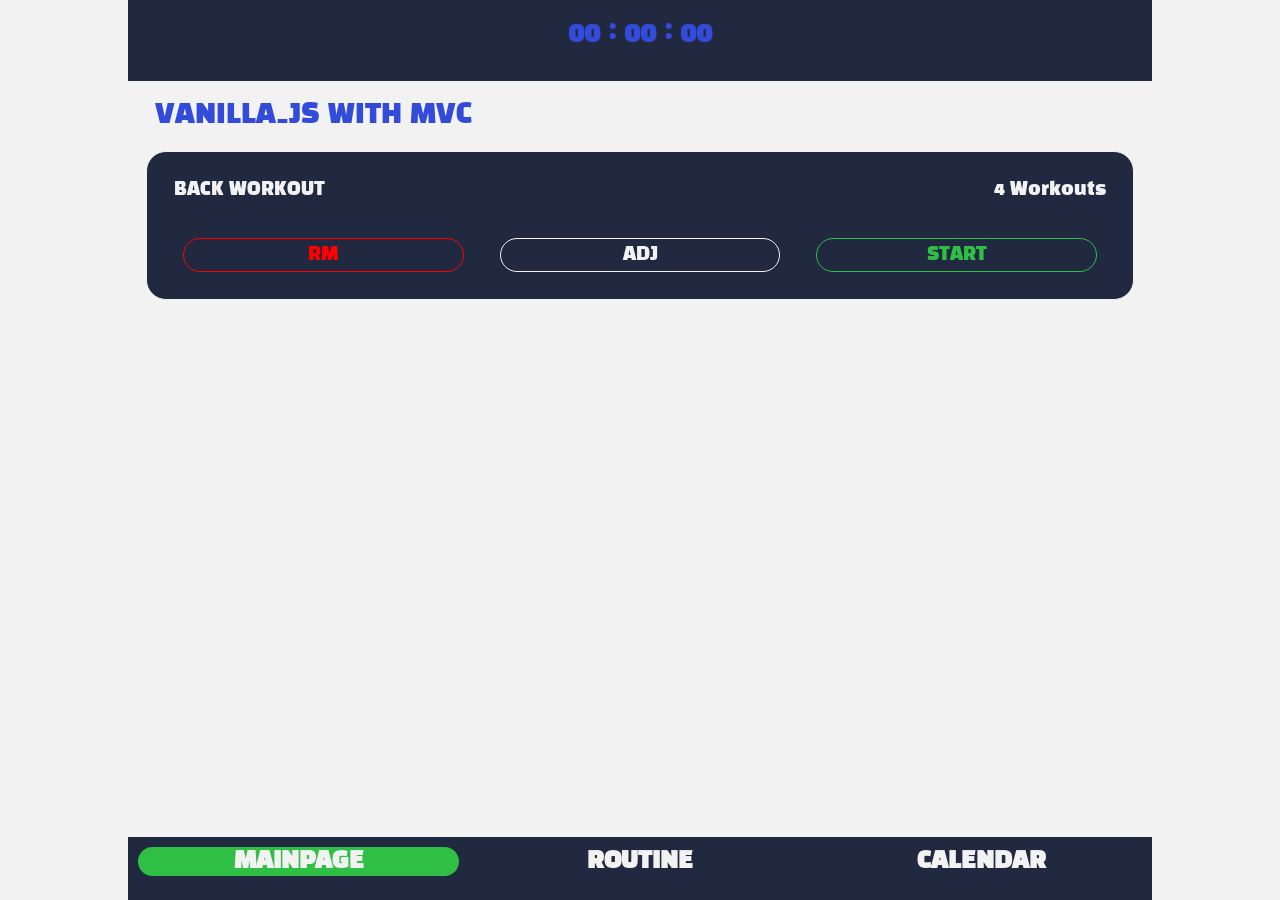
<file: index.html>
<!DOCTYPE html>
<html lang="kr">

<head>
  <meta charset="UTF-8">
  <meta http-equiv="X-UA-Compatible" content="IE=edge">
  <meta name="viewport" content="width=device-width, initial-scale=1.0">
  <title>CSKIM's Workout App with MVC Pattern</title>
  <link rel="stylesheet" href="./style.css">
</head>

<body>
  <!-- <div id = 'container'> -->
    <div class="view timer" style="display:none">00 : 00 : 00</div>
    <div class="view contents" style="display:none"></div>
    <div class="view workout" style="display:none"></div>
    <div class="view routines" id='routines_contents' style="display:none"></div>
    <div class = 'view' id="setting" style="display: none"></div>
    <div class = 'view' id="detail" style="display: none;"></div>
    <div class = 'view' id="calendar" style="display: none;"></div>
    <div class="view bottom_menu">
      <ul>
        <li id = 'mainpageMenu' class="active">MAINPAGE</li>
        <li id = 'routineMenu' class="">ROUTINE</li>
        <li id = 'calendarMenu' class="">CALENDAR</li>
      </ul>
    </div>
  <!-- </div> -->

  <script type="module" src="./JS/app.js"></script>
</body>

</html>
</file>
<file: style.css>
@import url('https://fonts.googleapis.com/css2?family=Akshar:wght@700&display=swap');
@import url('https://fonts.googleapis.com/css2?family=Akshar:wght@700&family=Black+Han+Sans&display=swap');
@keyframes slideInRight {
    0% {
        margin-left: 130%;
    }
    25%{
        margin-left: 100%;
        transform : scale(0.7) rotate(0deg);
    }
    75% {
        transform : scale(0.7) rotate(-1deg) skewX(-2deg);
        margin-left: 0%;
    }
    95% {
        transform: scale(1.02);
    }
    100% {
        margin-left: 0%;
        transform : scale(1);
    }
}
@keyframes slideOutRight {
    0% {
        margin-left: 0%;
        margin-right: 0% ;
    }
    25%{
        transform : scale(0.7)
    }
    /* 50% {
        transform: scale(0.1);
    } */
    75% {
        transform : scale(0.7);
        margin-left: 100%;
        margin-right: -100%;
    }
    100% {
        margin-left: 100%;
        margin-right: -100%;
        transform : scale(1)
    }
}
@keyframes slideInLeft {
    0%{
        margin-right: 200%;
    }
    25% {
        transform : scale(0.7) rotate(0deg)
    }
    75% {
        transform : scale(0.7) rotate(1deg) skewX(2deg);
        margin-right : 0%
    }    
    85% {
        transform: scale(1.02);
    }
    100% {
        transform : scale(1);
        margin-right : 0%
    }
}
@keyframes slideOutLeft {
    0% {
        right: 0% ;
    }
    25% {
        transform: scale(0.7) ;
    }
    90% {
        transform: scale(0.7) ;
        right: 100%;
    }
    100%{
        right: 100%;
    }
}
@keyframes slideOutLeftM {
    0% {
        margin-right: 0% ;
    }
    25% {
        transform: scale(0.7) ;
    }
    90% {
        transform: scale(0.7) ;
        margin-left: -100%;
        margin-right: 100%;
    }
    100%{
        margin-left: -100%;
        margin-right: 100%;
    }
}
@keyframes dropDown {
    0% {
        transform: scaleY(0.1) translateY(-10%);
        max-height: 0;
      }
    75% {
        transform: scaleY(1.05);
    }
    100% {
        transform: scaleY(1);
        max-height: 500px;
    }
}
@keyframes dropUp {
    0% {
        transform: scaleY(1.05);
        max-height: 500px;
      }
    75% {
        transform: scaleY(1);
    }
    100% {
        transform: scaleY(0);
        max-height: 0;
    }
}
@keyframes slideUp {
    0% {
        margin-top: 100%;
    }
    75% {
        margin-top: -2%;
    }
    100% {
        margin-top: 0%;
    }
}
@keyframes slideDown {
    0% {
        margin-top: 0%;
    }
    15% {
        margin-top: -3%;
    }
    100% {
        margin-top: 200%;
    }
}
@keyframes blink {
    50% {background: var(--pointer--color);}
}
@keyframes brr {
    0%{
        margin-top: 0%;
    }
    20%{
        margin-top: -1%;
    }
    50% {
        margin-top: 0%;
    }
    80%{
        margin-top: -1%;
    }
    100%{
        margin-top: 0%;
    }
}

:root {
    -webkit-tap-highlight-color: rgba(0,0,0,0);
    --header--color : #212940;
    --background--color  : #F2F2F2;
    --font--color : #324BD9;
    --detail--color : #212940;
    --pointer--color : #30BF45;
}
body {
    /* font-family: 'Akshar', sans-serif; */
    font-family: 'Black Han Sans', sans-serif;
    display: flex;
    width: 100vw;
    margin: 0;
    padding: 0;
    color: var(--font--color);
    background-color: var(--background--color);
    align-content: center;
    flex-direction: column;
    align-items: center;
}
input {
    font-family: 'Akshar', sans-serif;
}
.view {
    max-width: 1024px;
    min-width: 280px;
    width: 100%;
    padding-bottom: 10vh;
    overflow: hidden;
}

ul {
    padding: 0;
    margin: 0;
    list-style: none;
}
.timer {
    margin: 0;
    padding: 0;
    position: fixed;
    width: 100%;
    top: 0;
    background-color: var(--header--color);
    font-size: 3vh;
    height: 5vh;
    padding-top: 2vh;
    text-align: center;
    padding-bottom: 2vh;
    font-weight: bolder;
}

/* Menu click */
.none {
    display: none;
    max-height: 0;
}
.detail {
    display: block;
}
.done {
    background-color: #05F258;
}





.contents {
    display: flex;
    width: 100%;
    padding-top: 11vh;
    flex-direction: column;
}
#contents_guide {
    /* padding-top: 9vh; */
    font-size: 3vh;
    padding-left: 3vh;
}
#workoutContents {
    max-width: 1024px;
}
#workoutRoutineName {
    font-size: 3vh;
    margin-left: 3vh;
}
.workoutCount {
    display: flex;
}

#workoutCountDisplay{
    width: 50%;
    display: flex;
    height: 1vh;
    border: 3px solid;
    margin-top: 1vh;
}
#workoutCountDisplay span{
    width: 100%;
    border-left: 2px solid;
    transition: background .5s ease;
}
#workoutCountDisplay .running{
    animation: blink 2s ease infinite;  
}
#workoutBox {
    display: flex;
    justify-content: center;
    font-size: 2vh;
    margin-top: 2vh;
}
#workoutBox span{
    margin: 3vh;
    padding: 1vh;
}
#startButton {
    color: var(--pointer--color);
    font-weight: bolder;
}

#cancelButton {
    color: red;
    font-weight: bolder;
}
#adjustBtn {
    margin-left: 1vh;
    margin-top: .2vh;
    font-size: 1.8vh;
}



.routines {
    width: 100%;
    margin: 0;
}
#routine_contents {
    background-color: var(--detail--color);
    color: var(--background--color);
    margin: 2vh;
    border: 1px solid;
    border-radius: 20px;
    padding: 2vh;
    list-style: none;
    font-size: 2vh;
}
#routine_count {
    right: 0;
}
#routine_text {
    margin: 1vh;
    display: flex;
    justify-content: space-between;
    padding-bottom: 2vh;
}
#routine_btns {
    margin-top: 2vh;
    margin-bottom: 1vh;
    display: flex;
}
#routines_header {
    top: 0;
    max-width: 1024px;
    position: absolute;
    height: 9vh;
    background-color: var(--header--color);
    font-size: 3vh;
    font-weight: bolder;
    display: flex;
    flex-direction: row;
    align-items: center;
    justify-content: space-evenly;
}
#routines_header ul {
    display: flex;
    flex-direction: column-reverse;
}
#routine_btns li {
    flex: 1;
    text-align: center;
    border: 1px solid;
    border-radius: 20px;
    padding: .5vh;
    margin-left: 2vh;
    margin-right: 2vh;
    transition: all ease .3s;
}
#routine_btns li:hover {
    box-shadow: 5px 5px 5px var(--pointer--color);
    transform: translateX(-2px)
}
.routines #routine_contents_margin {
    padding-top: 11vh;
}
#routine_detail {
    border-top: 1px solid;
    border-bottom: 1px solid;
    padding: 1vh;
    overflow: hidden;
}
#routine_detail li {
    padding-top: .5vh;
    box-sizing: border-box;
}
#routineSetDisplay {
    font-weight: bolder;
    font-size: 2.5vh;
}
#add_routine {
    background: var(--detail--color);
    border-radius:1vh;
    padding: 1vh;
    color: var(--background--color);
    margin: 2vh;
    font-size: x-large;
    transition: all ease .3s;
}
#add_routine:hover{
    box-shadow: 3px 3px 3px var(--pointer--color);
}


#setting_header {
    position: sticky;
    top:0;
    display: flex;
    width: 100%;
    background-color: var(--header--color);
    font-size: 3vh;    
    justify-content: space-between;
}
#settingBox {
    margin: 3vh;
    font-size: 2vh;
}
#settingBox input{
    margin-top: 1vh;
    margin-bottom: 1vh;
    font-size: 2vh;
}
#routineNameSpan {
    border-bottom: 1px solid;
}
#setting_header li {
    padding: 2vh;
}
.settingBtn {
    display: flex;
    justify-content: flex-end;
}
.settingBtn span {
    padding-left: 1vh;
    padding-right: 1vh;
    padding-top: .5vh;
    padding-bottom: .5vh;
    margin-left: 1vh;
    border: 1px solid;
    border-radius: 10%;
    background-color: var(--header--color);
    transition: background-color .5s;
}
.settingBtn span:hover {
    background-color: var(--font--color);
}


#detail_body {
    display: flex;
    justify-items: center;
    flex-direction: column;
    align-items: center;
    text-align: center;
    font-size: 2vh;
}
#detailBox {
    margin: 2vh;
}
#detailBox input {
    margin: 1vh;
}
#detailSetBox {
    margin: 1vh;
}

#detail_body input {
    text-align: center;
    background-color: var(--background--color);
    color: var(--font--color);
    margin: 1vh;
    font-size: 2vh;
}
#detailToggle {
    width: 90%;
    display: flex;
    text-align: center;
    flex-direction: column;
    margin: 2vh;
    border: 1px solid;
    border-radius: 3vh;
    background-color: var(--header--color);
    transition: background-color ease 1s;
}

#detailToggle .on {
    background-color: var(--pointer--color);
    color: var(--background--color);
}
#detailToggle .off {
    color: --;
    background-color: var(--header--color);
}
#detailToggle li {
    display: flex;
    flex-direction: row;
    justify-content: space-evenly;
    /* border: 1px solid cornflowerblue; */
}
#detailToggle .off:hover {
    color: var(--pointer--color);
}
#detailToggle span{
    width: 100%;
    padding: 1vh;
}
.toggleTop span {
    border-top-left-radius: 3vh;
    border-top-right-radius: 3vh;
}
.toggleBottom span {
    border-bottom-left-radius: 3vh;
    border-bottom-right-radius: 3vh;
}
#detailToggle span:hover{
    cursor: pointer;
}
#detailData {
    display: flex;
    flex-direction: column;
}
#detailData input {
    width: 10vh;
}
#detailData .spreadDetail-on{
    padding: 1vh;
    margin: .5vh;
    border: 1px solid;
    align-items: center;
    justify-content: space-evenly;
    border-radius: 3vh;
}
.spreadDetail-on div {
    width: 10vh;
    height: 7vh;
    display: grid;
    grid-column: 1 / 3;
}
.spreadDetail-on div span {
    width: 3vh;
    padding: 0.3vh;
    border: 1px solid;
    margin-bottom: 0.3vh ;
    border-radius: 30%;
    box-shadow: 1px 1px 1px var(--font--color);
    transition: all ease .01s;
}
.spreadDetail-on div span:active{
    transform: translateY(3px);
    box-shadow: none;
}
.spreadDetail-on div span:hover{
    cursor: pointer;
}
.spreadDetail-on .a {
    grid-row: 1 / 2;
}
.spreadDetail-on .b {
    grid-row: 1 / 2;
}
.spreadDetail-on .c {
    grid-row: 2 / 3;
}
.spreadDetail-on .d {
    grid-row: 2 / 3;
}




/* CALENDARVIEW */
#calendar_header {
    background-color: var(--header--color);
    text-align: center;
    height: 9vh;
    position: inherit;
    line-height: 9vh;
    font-size: 3vh;
    font-weight: bolder;

}
.calendarToggle {
    position: inherit;
    display: flex;
    justify-content: space-evenly;
    margin: 3vh;
    font-size: 2vh;
}
.calendarToggle span{
    padding: 1vh;
    transition: all ease .3s;
}
.calendarToggle span:hover{
    transform: translateY(-.5vh);
}
#calendarBody {
    border-bottom: 1px solid;
    border-top: 1px solid;
}
.calendarColumn {
    border: .5px solid;
    display: flex;
    justify-content: stretch;
    text-align: center;
    align-content: stretch;
    font-size: 2vh;
}
.calendarColumn div {
    width: 100%;
    padding: 1vh;
}
.prevMonth {
    background-color: gray;
    border-left: 1px solid gray;
    border-right: 1px solid gray;
}
.nextMonth {
    background-color: gray;   
    border-left: 1px solid gray;
    border-right: 1px solid gray;
}

#calendar .routine_remove {
    display: inline;
    position: static;
    margin-left: 90%;
    padding-right: 1vh;
    padding-left: 1vh;
    border: 1px solid;
    border-radius: 10px;
    transition: all ease .3s;
}
#calendar .routine_remove:hover {
    box-shadow: 5px 5px 5px var(--pointer--color);
}
#calendarBottom {
    display: flex;
    flex-direction: column;
    align-items: center;
}
#calendarDetailCover {
    width: 30vh;
    height: 10vh;
    text-align: center;
    font-weight: bolder;
    padding-top: 5vh;
    margin: 2vh;
}
#calendarDetail {
    width: 100%;
}
#calendarDetail .clickable{
    margin-bottom: 1vh;
}

.spreadDetail-on {
    display: flex;
    text-align: center;
}
.spreadDetail-off {
    display: none;
}

.bottom_menu {
    background-color: var(--header--color);
    position: fixed;
    bottom: 0;
    width: 100%;
    font-size: 2.5vh;
    font-weight: bolder;
    height: 7vh;
    padding-bottom: 0;
    color: var(--background--color);
}

.bottom_menu ul {
    display: flex;
}
.bottom_menu li {
    display: inline-block;
    width: 33%;
    text-align: center;
    border-radius: 30px;
    margin:10px;
    transition: background-color .3s;
}

.bottom_menu .active {
    background-color: var(--pointer--color);
}
.bottom_menu li:hover{
    background-color: var(--background--color);
    color:var(--header--color)
}


.exist {
    background-color: var(--header--color);
    border-radius: 5vh;
    transform: scale(0.7);
}
#selected {
    color: #05F258;
    text-decoration-line: underline;
}
.sun {
    color: #F20505;
}
.sat {
    color: #401E1E;
}
.routine_remove{
    color: red;
}
.routine_start {
    color: var(--pointer--color)
}

.nextMonth, .prevMonth, .nonexist, .timer, #contents_guide,#setting_center,#routineNameSpan,
#routines_header, #calendar_header, #currentDate, #detail_body:hover{
    cursor: default;
}
.exist, .dateToggle, .clickable, #adjustBtn, #workout_text,#clickable,#mainpageMenu,#routineMenu,#calendarMenu,
#startButton, #cancelButton, #tempStop, #endWorkout,#addWorkout,
.routine_remove, .routine_adjust, .routine_start, #setting_save,#setting_cancel,
#add_routine:hover {
    cursor: pointer;
}
</file>
